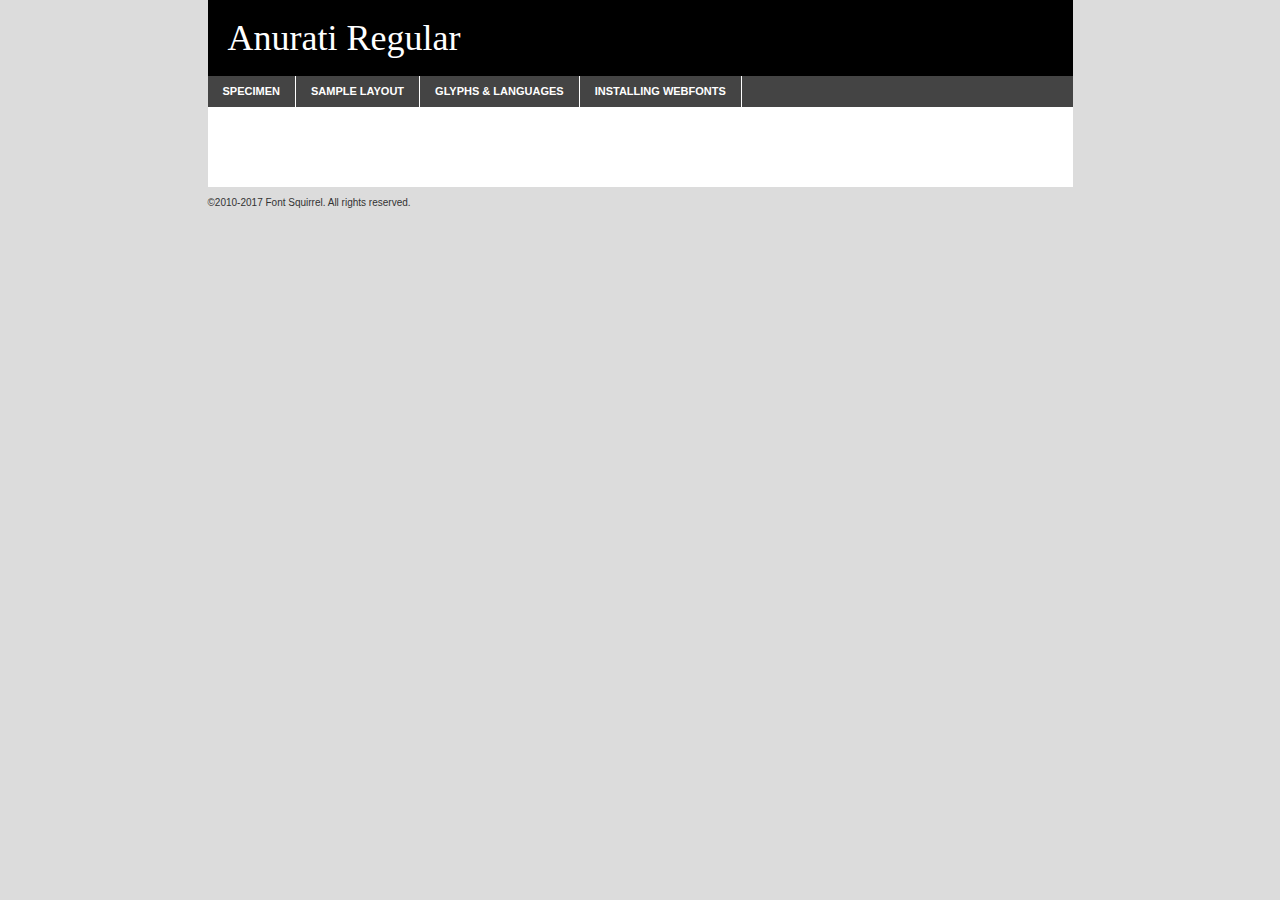
<file: mysite/vehicleemissions/static/Fonts/Anurati/anurati-regular-demo.html>
<!DOCTYPE html PUBLIC "-//W3C//DTD XHTML 1.0 Transitional//EN"
        "http://www.w3.org/TR/xhtml1/DTD/xhtml1-transitional.dtd">

<html xmlns="http://www.w3.org/1999/xhtml" xml:lang="en" lang="en">
<head>
    <meta http-equiv="Content-Type" content="text/html; charset=utf-8"/>
    <script src="http://ajax.googleapis.com/ajax/libs/jquery/1.7.2/jquery.min.js" type="text/javascript" charset="utf-8"></script>
    <script type="text/javascript">
		(function($) {
			$.fn.easyTabs = function(option) {
				var param = jQuery.extend({ fadeSpeed: 'fast', defaultContent: 1, activeClass: 'active' }, option);
				$(this).each(function() {
					var thisId = '#' + this.id;
					if ( param.defaultContent == '' )
					{
						param.defaultContent = 1;
					}
					if ( typeof param.defaultContent == 'number' )
					{
						var defaultTab = $(thisId + ' .tabs li:eq(' + (param.defaultContent - 1) + ') a').attr('href').substr(1);
					}
					else
					{
						var defaultTab = param.defaultContent;
					}
					$(thisId + ' .tabs li a').each(function() {
						var tabToHide = $(this).attr('href').substr(1);
						$('#' + tabToHide).addClass('easytabs-tab-content');
					});
					hideAll();
					changeContent(defaultTab);

					function hideAll() {$(thisId + ' .easytabs-tab-content').hide();}

					function changeContent(tabId)
					{
						hideAll();
						$(thisId + ' .tabs li').removeClass(param.activeClass);
						$(thisId + ' .tabs li a[href=#' + tabId + ']').closest('li').addClass(param.activeClass);
						if ( param.fadeSpeed != 'none' )
						{
							$(thisId + ' #' + tabId).fadeIn(param.fadeSpeed);
						}
						else
						{
							$(thisId + ' #' + tabId).show();
						}
					}

					$(thisId + ' .tabs li').click(function() {
						var tabId = $(this).find('a').attr('href').substr(1);
						changeContent(tabId);
						return false;
					});
				});
			}
		})(jQuery);
    </script>
    <link rel="stylesheet" href="specimen_files/specimen_stylesheet.css" type="text/css" charset="utf-8"/>
    <link rel="stylesheet" href="stylesheet.css" type="text/css" charset="utf-8"/>

    <style type="text/css">
        		body {
			font-family: 'anuratiregular';
        		}

            </style>

    <title>Anurati Regular Specimen</title>


    <script type="text/javascript" charset="utf-8">
		$(document).ready(function() {
			$('#container').easyTabs({ defaultContent: 1 });
		});
    </script>
</head>

<body>
<div id="container">
    <div id="header">
		Anurati Regular    </div>
    <ul class="tabs">
        <li><a href="#specimen">Specimen</a></li>
        <li><a href="#layout">Sample Layout</a></li>
		        <li><a href="#glyphs">Glyphs &amp; Languages</a></li>
        <li><a href="#installing">Installing Webfonts</a></li>

    </ul>

    <div id="main_content">


        <div id="specimen">

            <div class="section">
                <div class="grid12 firstcol">
                    <div class="huge">AaBb</div>
                </div>
            </div>

            <div class="section">
                <div class="glyph_range">A&#x200B;B&#x200b;C&#x200b;D&#x200b;E&#x200b;F&#x200b;G&#x200b;H&#x200b;I&#x200b;J&#x200b;K&#x200b;L&#x200b;M&#x200b;N&#x200b;O&#x200b;P&#x200b;Q&#x200b;R&#x200b;S&#x200b;T&#x200b;U&#x200b;V&#x200b;W&#x200b;X&#x200b;Y&#x200b;Z&#x200b;a&#x200b;b&#x200b;c&#x200b;d&#x200b;e&#x200b;f&#x200b;g&#x200b;h&#x200b;i&#x200b;j&#x200b;k&#x200b;l&#x200b;m&#x200b;n&#x200b;o&#x200b;p&#x200b;q&#x200b;r&#x200b;s&#x200b;t&#x200b;u&#x200b;v&#x200b;w&#x200b;x&#x200b;y&#x200b;z&#x200b;1&#x200b;2&#x200b;3&#x200b;4&#x200b;5&#x200b;6&#x200b;7&#x200b;8&#x200b;9&#x200b;0&#x200b;&amp;&#x200b;.&#x200b;,&#x200b;?&#x200b;!&#x200b;&#64;&#x200b;(&#x200b;)&#x200b;#&#x200b;$&#x200b;%&#x200b;*&#x200b;+&#x200b;-&#x200b;=&#x200b;:&#x200b;;</div>
            </div>
            <div class="section">
                <div class="grid12 firstcol">
                    <table class="sample_table">
                        <tr>
                            <td>10</td>
                            <td class="size10">abcdefghijklmnopqrstuvwxyzABCDEFGHIJKLMNOPQRSTUVWXYZ0123456789abcdefghijklmnopqrstuvwxyzABCDEFGHIJKLMNOPQRSTUVWXYZ0123456789abcdefghijklmnopqrstuvwxyzABCDEFGHIJKLMNOPQRSTUVWXYZ</td>
                        </tr>
                        <tr>
                            <td>11</td>
                            <td class="size11">abcdefghijklmnopqrstuvwxyzABCDEFGHIJKLMNOPQRSTUVWXYZ0123456789abcdefghijklmnopqrstuvwxyzABCDEFGHIJKLMNOPQRSTUVWXYZ0123456789abcdefghijklmnopqrstuvwxyzABCDEFGHIJKLMNOPQRSTUVWXYZ</td>
                        </tr>
                        <tr>
                            <td>12</td>
                            <td class="size12">abcdefghijklmnopqrstuvwxyzABCDEFGHIJKLMNOPQRSTUVWXYZ0123456789abcdefghijklmnopqrstuvwxyzABCDEFGHIJKLMNOPQRSTUVWXYZ0123456789abcdefghijklmnopqrstuvwxyzABCDEFGHIJKLMNOPQRSTUVWXYZ</td>
                        </tr>
                        <tr>
                            <td>13</td>
                            <td class="size13">abcdefghijklmnopqrstuvwxyzABCDEFGHIJKLMNOPQRSTUVWXYZ0123456789abcdefghijklmnopqrstuvwxyzABCDEFGHIJKLMNOPQRSTUVWXYZ0123456789abcdefghijklmnopqrstuvwxyzABCDEFGHIJKLMNOPQRSTUVWXYZ</td>
                        </tr>
                        <tr>
                            <td>14</td>
                            <td class="size14">abcdefghijklmnopqrstuvwxyzABCDEFGHIJKLMNOPQRSTUVWXYZ0123456789abcdefghijklmnopqrstuvwxyzABCDEFGHIJKLMNOPQRSTUVWXYZ0123456789abcdefghijklmnopqrstuvwxyzABCDEFGHIJKLMNOPQRSTUVWXYZ</td>
                        </tr>
                        <tr>
                            <td>16</td>
                            <td class="size16">abcdefghijklmnopqrstuvwxyzABCDEFGHIJKLMNOPQRSTUVWXYZ0123456789abcdefghijklmnopqrstuvwxyzABCDEFGHIJKLMNOPQRSTUVWXYZ</td>
                        </tr>
                        <tr>
                            <td>18</td>
                            <td class="size18">abcdefghijklmnopqrstuvwxyzABCDEFGHIJKLMNOPQRSTUVWXYZ0123456789abcdefghijklmnopqrstuvwxyzABCDEFGHIJKLMNOPQRSTUVWXYZ</td>
                        </tr>
                        <tr>
                            <td>20</td>
                            <td class="size20">abcdefghijklmnopqrstuvwxyzABCDEFGHIJKLMNOPQRSTUVWXYZ0123456789abcdefghijklmnopqrstuvwxyzABCDEFGHIJKLMNOPQRSTUVWXYZ</td>
                        </tr>
                        <tr>
                            <td>24</td>
                            <td class="size24">abcdefghijklmnopqrstuvwxyzABCDEFGHIJKLMNOPQRSTUVWXYZ0123456789abcdefghijklmnopqrstuvwxyzABCDEFGHIJKLMNOPQRSTUVWXYZ</td>
                        </tr>
                        <tr>
                            <td>30</td>
                            <td class="size30">abcdefghijklmnopqrstuvwxyzABCDEFGHIJKLMNOPQRSTUVWXYZ0123456789abcdefghijklmnopqrstuvwxyzABCDEFGHIJKLMNOPQRSTUVWXYZ</td>
                        </tr>
                        <tr>
                            <td>36</td>
                            <td class="size36">abcdefghijklmnopqrstuvwxyzABCDEFGHIJKLMNOPQRSTUVWXYZ0123456789abcdefghijklmnopqrstuvwxyzABCDEFGHIJKLMNOPQRSTUVWXYZ</td>
                        </tr>
                        <tr>
                            <td>48</td>
                            <td class="size48">abcdefghijklmnopqrstuvwxyzABCDEFGHIJKLMNOPQRSTUVWXYZ0123456789abcdefghijklmnopqrstuvwxyzABCDEFGHIJKLMNOPQRSTUVWXYZ</td>
                        </tr>
                        <tr>
                            <td>60</td>
                            <td class="size60">abcdefghijklmnopqrstuvwxyzABCDEFGHIJKLMNOPQRSTUVWXYZ0123456789abcdefghijklmnopqrstuvwxyzABCDEFGHIJKLMNOPQRSTUVWXYZ</td>
                        </tr>
                        <tr>
                            <td>72</td>
                            <td class="size72">abcdefghijklmnopqrstuvwxyzABCDEFGHIJKLMNOPQRSTUVWXYZ0123456789abcdefghijklmnopqrstuvwxyzABCDEFGHIJKLMNOPQRSTUVWXYZ</td>
                        </tr>
                        <tr>
                            <td>90</td>
                            <td class="size90">abcdefghijklmnopqrstuvwxyzABCDEFGHIJKLMNOPQRSTUVWXYZ0123456789abcdefghijklmnopqrstuvwxyzABCDEFGHIJKLMNOPQRSTUVWXYZ</td>
                        </tr>
                    </table>

                </div>

            </div>


            <div class="section" id="bodycomparison">


                <div id="xheight">
                    <div class="fontbody">&#x25FC;&#x25FC;&#x25FC;&#x25FC;&#x25FC;&#x25FC;&#x25FC;&#x25FC;&#x25FC;&#x25FC;&#x25FC;&#x25FC;&#x25FC;&#x25FC;&#x25FC;&#x25FC;&#x25FC;&#x25FC;&#x25FC;&#x25FC;&#x25FC;&#x25FC;&#x25FC;&#x25FC;&#x25FC;&#x25FC;&#x25FC;&#x25FC;&#x25FC;&#x25FC;&#x25FC;&#x25FC;&#x25FC;&#x25FC;&#x25FC;&#x25FC;&#x25FC;&#x25FC;&#x25FC;&#x25FC;&#x25FC;&#x25FC;&#x25FC;&#x25FC;&#x25FC;&#x25FC;&#x25FC;&#x25FC;&#x25FC;&#x25FC;&#x25FC;&#x25FC;&#x25FC;&#x25FC;&#x25FC;&#x25FC;&#x25FC;&#x25FC;&#x25FC;&#x25FC;&#x25FC;&#x25FC;&#x25FC;&#x25FC;&#x25FC;&#x25FC;&#x25FC;&#x25FC;&#x25FC;&#x25FC;&#x25FC;&#x25FC;&#x25FC;&#x25FC;&#x25FC;&#x25FC;&#x25FC;&#x25FC;&#x25FC;&#x25FC;&#x25FC;&#x25FC;&#x25FC;&#x25FC;&#x25FC;&#x25FC;&#x25FC;&#x25FC;&#x25FC;&#x25FC;&#x25FC;&#x25FC;&#x25FC;&#x25FC;&#x25FC;&#x25FC;&#x25FC;&#x25FC;&#x25FC;body</div>
                    <div class="arialbody">body</div>
                    <div class="verdanabody">body</div>
                    <div class="georgiabody">body</div>
                </div>
                <div class="fontbody" style="z-index:1">
                    body<span>Anurati Regular</span>
                </div>
                <div class="arialbody" style="z-index:1">
                    body<span>Arial</span>
                </div>
                <div class="verdanabody" style="z-index:1">
                    body<span>Verdana</span>
                </div>
                <div class="georgiabody" style="z-index:1">
                    body<span>Georgia</span>
                </div>


            </div>


            <div class="section psample psample_row1" id="">

                <div class="grid2 firstcol">
                    <p class="size10"><span>10.</span>Aenean lacinia bibendum nulla sed consectetur. Fusce dapibus, tellus ac cursus commodo, tortor mauris condimentum nibh, ut fermentum massa justo sit amet risus. Nullam id dolor id nibh ultricies vehicula ut id elit. Cum sociis natoque penatibus et magnis dis parturient montes, nascetur ridiculus mus. Nulla vitae elit libero, a pharetra augue.</p>

                </div>
                <div class="grid3">
                    <p class="size11"><span>11.</span>Aenean lacinia bibendum nulla sed consectetur. Fusce dapibus, tellus ac cursus commodo, tortor mauris condimentum nibh, ut fermentum massa justo sit amet risus. Nullam id dolor id nibh ultricies vehicula ut id elit. Cum sociis natoque penatibus et magnis dis parturient montes, nascetur ridiculus mus. Nulla vitae elit libero, a pharetra augue.</p>

                </div>
                <div class="grid3">
                    <p class="size12"><span>12.</span>Aenean lacinia bibendum nulla sed consectetur. Fusce dapibus, tellus ac cursus commodo, tortor mauris condimentum nibh, ut fermentum massa justo sit amet risus. Nullam id dolor id nibh ultricies vehicula ut id elit. Cum sociis natoque penatibus et magnis dis parturient montes, nascetur ridiculus mus. Nulla vitae elit libero, a pharetra augue.</p>

                </div>
                <div class="grid4">
                    <p class="size13"><span>13.</span>Aenean lacinia bibendum nulla sed consectetur. Fusce dapibus, tellus ac cursus commodo, tortor mauris condimentum nibh, ut fermentum massa justo sit amet risus. Nullam id dolor id nibh ultricies vehicula ut id elit. Cum sociis natoque penatibus et magnis dis parturient montes, nascetur ridiculus mus. Nulla vitae elit libero, a pharetra augue.</p>

                </div>
                <div class="white_blend"></div>

            </div>
            <div class="section psample psample_row2" id="">
                <div class="grid3 firstcol">
                    <p class="size14"><span>14.</span>Aenean lacinia bibendum nulla sed consectetur. Fusce dapibus, tellus ac cursus commodo, tortor mauris condimentum nibh, ut fermentum massa justo sit amet risus. Nullam id dolor id nibh ultricies vehicula ut id elit. Cum sociis natoque penatibus et magnis dis parturient montes, nascetur ridiculus mus. Nulla vitae elit libero, a pharetra augue.</p>

                </div>
                <div class="grid4">
                    <p class="size16"><span>16.</span>Aenean lacinia bibendum nulla sed consectetur. Fusce dapibus, tellus ac cursus commodo, tortor mauris condimentum nibh, ut fermentum massa justo sit amet risus. Nullam id dolor id nibh ultricies vehicula ut id elit. Cum sociis natoque penatibus et magnis dis parturient montes, nascetur ridiculus mus. Nulla vitae elit libero, a pharetra augue.</p>

                </div>
                <div class="grid5">
                    <p class="size18"><span>18.</span>Aenean lacinia bibendum nulla sed consectetur. Fusce dapibus, tellus ac cursus commodo, tortor mauris condimentum nibh, ut fermentum massa justo sit amet risus. Nullam id dolor id nibh ultricies vehicula ut id elit. Cum sociis natoque penatibus et magnis dis parturient montes, nascetur ridiculus mus. Nulla vitae elit libero, a pharetra augue.</p>

                </div>

                <div class="white_blend"></div>

            </div>

            <div class="section psample psample_row3" id="">
                <div class="grid5 firstcol">
                    <p class="size20"><span>20.</span>Aenean lacinia bibendum nulla sed consectetur. Fusce dapibus, tellus ac cursus commodo, tortor mauris condimentum nibh, ut fermentum massa justo sit amet risus. Nullam id dolor id nibh ultricies vehicula ut id elit. Cum sociis natoque penatibus et magnis dis parturient montes, nascetur ridiculus mus. Nulla vitae elit libero, a pharetra augue.</p>
                </div>
                <div class="grid7">
                    <p class="size24"><span>24.</span>Aenean lacinia bibendum nulla sed consectetur. Fusce dapibus, tellus ac cursus commodo, tortor mauris condimentum nibh, ut fermentum massa justo sit amet risus. Nullam id dolor id nibh ultricies vehicula ut id elit. Cum sociis natoque penatibus et magnis dis parturient montes, nascetur ridiculus mus. Nulla vitae elit libero, a pharetra augue.</p>
                </div>

                <div class="white_blend"></div>

            </div>

            <div class="section psample psample_row4" id="">
                <div class="grid12 firstcol">
                    <p class="size30"><span>30.</span>Aenean lacinia bibendum nulla sed consectetur. Fusce dapibus, tellus ac cursus commodo, tortor mauris condimentum nibh, ut fermentum massa justo sit amet risus. Nullam id dolor id nibh ultricies vehicula ut id elit. Cum sociis natoque penatibus et magnis dis parturient montes, nascetur ridiculus mus. Nulla vitae elit libero, a pharetra augue.</p>
                </div>
                <div class="white_blend"></div>

            </div>


            <div class="section psample psample_row1 fullreverse">
                <div class="grid2 firstcol">
                    <p class="size10"><span>10.</span>Aenean lacinia bibendum nulla sed consectetur. Fusce dapibus, tellus ac cursus commodo, tortor mauris condimentum nibh, ut fermentum massa justo sit amet risus. Nullam id dolor id nibh ultricies vehicula ut id elit. Cum sociis natoque penatibus et magnis dis parturient montes, nascetur ridiculus mus. Nulla vitae elit libero, a pharetra augue.</p>

                </div>
                <div class="grid3">
                    <p class="size11"><span>11.</span>Aenean lacinia bibendum nulla sed consectetur. Fusce dapibus, tellus ac cursus commodo, tortor mauris condimentum nibh, ut fermentum massa justo sit amet risus. Nullam id dolor id nibh ultricies vehicula ut id elit. Cum sociis natoque penatibus et magnis dis parturient montes, nascetur ridiculus mus. Nulla vitae elit libero, a pharetra augue.</p>

                </div>
                <div class="grid3">
                    <p class="size12"><span>12.</span>Aenean lacinia bibendum nulla sed consectetur. Fusce dapibus, tellus ac cursus commodo, tortor mauris condimentum nibh, ut fermentum massa justo sit amet risus. Nullam id dolor id nibh ultricies vehicula ut id elit. Cum sociis natoque penatibus et magnis dis parturient montes, nascetur ridiculus mus. Nulla vitae elit libero, a pharetra augue.</p>

                </div>
                <div class="grid4">
                    <p class="size13"><span>13.</span>Aenean lacinia bibendum nulla sed consectetur. Fusce dapibus, tellus ac cursus commodo, tortor mauris condimentum nibh, ut fermentum massa justo sit amet risus. Nullam id dolor id nibh ultricies vehicula ut id elit. Cum sociis natoque penatibus et magnis dis parturient montes, nascetur ridiculus mus. Nulla vitae elit libero, a pharetra augue.</p>

                </div>
                <div class="black_blend"></div>

            </div>

            <div class="section psample psample_row2 fullreverse">
                <div class="grid3 firstcol">
                    <p class="size14"><span>14.</span>Aenean lacinia bibendum nulla sed consectetur. Fusce dapibus, tellus ac cursus commodo, tortor mauris condimentum nibh, ut fermentum massa justo sit amet risus. Nullam id dolor id nibh ultricies vehicula ut id elit. Cum sociis natoque penatibus et magnis dis parturient montes, nascetur ridiculus mus. Nulla vitae elit libero, a pharetra augue.</p>

                </div>
                <div class="grid4">
                    <p class="size16"><span>16.</span>Aenean lacinia bibendum nulla sed consectetur. Fusce dapibus, tellus ac cursus commodo, tortor mauris condimentum nibh, ut fermentum massa justo sit amet risus. Nullam id dolor id nibh ultricies vehicula ut id elit. Cum sociis natoque penatibus et magnis dis parturient montes, nascetur ridiculus mus. Nulla vitae elit libero, a pharetra augue.</p>

                </div>
                <div class="grid5">
                    <p class="size18"><span>18.</span>Aenean lacinia bibendum nulla sed consectetur. Fusce dapibus, tellus ac cursus commodo, tortor mauris condimentum nibh, ut fermentum massa justo sit amet risus. Nullam id dolor id nibh ultricies vehicula ut id elit. Cum sociis natoque penatibus et magnis dis parturient montes, nascetur ridiculus mus. Nulla vitae elit libero, a pharetra augue.</p>

                </div>
                <div class="black_blend"></div>

            </div>

            <div class="section psample fullreverse psample_row3" id="">
                <div class="grid5 firstcol">
                    <p class="size20"><span>20.</span>Aenean lacinia bibendum nulla sed consectetur. Fusce dapibus, tellus ac cursus commodo, tortor mauris condimentum nibh, ut fermentum massa justo sit amet risus. Nullam id dolor id nibh ultricies vehicula ut id elit. Cum sociis natoque penatibus et magnis dis parturient montes, nascetur ridiculus mus. Nulla vitae elit libero, a pharetra augue.</p>
                </div>
                <div class="grid7">
                    <p class="size24"><span>24.</span>Aenean lacinia bibendum nulla sed consectetur. Fusce dapibus, tellus ac cursus commodo, tortor mauris condimentum nibh, ut fermentum massa justo sit amet risus. Nullam id dolor id nibh ultricies vehicula ut id elit. Cum sociis natoque penatibus et magnis dis parturient montes, nascetur ridiculus mus. Nulla vitae elit libero, a pharetra augue.</p>
                </div>

                <div class="black_blend"></div>

            </div>

            <div class="section psample fullreverse psample_row4" id="" style="border-bottom: 20px #000 solid;">
                <div class="grid12 firstcol">
                    <p class="size30"><span>30.</span>Aenean lacinia bibendum nulla sed consectetur. Fusce dapibus, tellus ac cursus commodo, tortor mauris condimentum nibh, ut fermentum massa justo sit amet risus. Nullam id dolor id nibh ultricies vehicula ut id elit. Cum sociis natoque penatibus et magnis dis parturient montes, nascetur ridiculus mus. Nulla vitae elit libero, a pharetra augue.</p>
                </div>
                <div class="black_blend"></div>

            </div>


        </div>

        <div id="layout">

            <div class="section">

                <div class="grid12 firstcol">
                    <h1>Lorem Ipsum Dolor</h1>
                    <h2>Etiam porta sem malesuada magna mollis euismod</h2>

                    <p class="byline">By <a href="#link">Aenean Lacinia</a></p>
                </div>
            </div>
            <div class="section">
                <div class="grid8 firstcol">
                    <p class="large">Donec sed odio dui. Morbi leo risus, porta ac consectetur ac, vestibulum at eros. Fusce dapibus, tellus ac cursus commodo, tortor mauris condimentum nibh, ut fermentum massa justo sit amet risus. </p>


                    <h3>Pellentesque ornare sem</h3>

                    <p>Maecenas sed diam eget risus varius blandit sit amet non magna. Maecenas faucibus mollis interdum. Donec ullamcorper nulla non metus auctor fringilla. Nullam id dolor id nibh ultricies vehicula ut id elit. Nullam id dolor id nibh ultricies vehicula ut id elit. </p>

                    <p>Aenean eu leo quam. Pellentesque ornare sem lacinia quam venenatis vestibulum. Lorem ipsum dolor sit amet, consectetur adipiscing elit. Cum sociis natoque penatibus et magnis dis parturient montes, nascetur ridiculus mus. </p>

                    <p>Nulla vitae elit libero, a pharetra augue. Praesent commodo cursus magna, vel scelerisque nisl consectetur et. Aenean lacinia bibendum nulla sed consectetur. </p>

                    <p>Nullam quis risus eget urna mollis ornare vel eu leo. Nullam quis risus eget urna mollis ornare vel eu leo. Maecenas sed diam eget risus varius blandit sit amet non magna. Donec ullamcorper nulla non metus auctor fringilla. </p>

                    <h3>Cras mattis consectetur</h3>

                    <p>Aenean eu leo quam. Pellentesque ornare sem lacinia quam venenatis vestibulum. Aenean lacinia bibendum nulla sed consectetur. Integer posuere erat a ante venenatis dapibus posuere velit aliquet. Cras mattis consectetur purus sit amet fermentum. </p>

                    <p>Nullam id dolor id nibh ultricies vehicula ut id elit. Nullam quis risus eget urna mollis ornare vel eu leo. Cras mattis consectetur purus sit amet fermentum.</p>
                </div>

                <div class="grid4 sidebar">

                    <div class="box reverse">
                        <p class="last">Nullam quis risus eget urna mollis ornare vel eu leo. Donec ullamcorper nulla non metus auctor fringilla. Cras mattis consectetur purus sit amet fermentum. Sed posuere consectetur est at lobortis. Lorem ipsum dolor sit amet, consectetur adipiscing elit. </p>
                    </div>

                    <p class="caption">Maecenas sed diam eget risus varius.</p>

                    <p>Vestibulum id ligula porta felis euismod semper. Integer posuere erat a ante venenatis dapibus posuere velit aliquet. Vestibulum id ligula porta felis euismod semper. Sed posuere consectetur est at lobortis. Maecenas sed diam eget risus varius blandit sit amet non magna. Fusce dapibus, tellus ac cursus commodo, tortor mauris condimentum nibh, ut fermentum massa justo sit amet risus. </p>


                    <p>Duis mollis, est non commodo luctus, nisi erat porttitor ligula, eget lacinia odio sem nec elit. Aenean lacinia bibendum nulla sed consectetur. Vivamus sagittis lacus vel augue laoreet rutrum faucibus dolor auctor. Aenean lacinia bibendum nulla sed consectetur. Nullam quis risus eget urna mollis ornare vel eu leo. </p>

                    <p>Praesent commodo cursus magna, vel scelerisque nisl consectetur et. Donec ullamcorper nulla non metus auctor fringilla. Maecenas faucibus mollis interdum. Fusce dapibus, tellus ac cursus commodo, tortor mauris condimentum nibh, ut fermentum massa justo sit amet risus. </p>

                </div>
            </div>

        </div>


		

        <div id="glyphs">
            <div class="section">
                <div class="grid12 firstcol">

                    <h1>Language Support</h1>
                    <p>The subset of Anurati Regular in this kit supports the following languages:<br/>

						                    </p>
                    <h1>Glyph Chart</h1>
                    <p>The subset of Anurati Regular in this kit includes all the glyphs listed below. Unicode entities are included above each glyph to help you insert individual characters into your layout.</p>
                    <div id="glyph_chart">

																				                                <div><p>&amp;#32;</p>&#32;</div>
																				                                <div><p>&amp;#33;</p>&#33;</div>
																				                                <div><p>&amp;#38;</p>&#38;</div>
																				                                <div><p>&amp;#43;</p>&#43;</div>
																				                                <div><p>&amp;#47;</p>&#47;</div>
																				                                <div><p>&amp;#65;</p>&#65;</div>
																				                                <div><p>&amp;#66;</p>&#66;</div>
																				                                <div><p>&amp;#67;</p>&#67;</div>
																				                                <div><p>&amp;#68;</p>&#68;</div>
																				                                <div><p>&amp;#69;</p>&#69;</div>
																				                                <div><p>&amp;#70;</p>&#70;</div>
																				                                <div><p>&amp;#71;</p>&#71;</div>
																				                                <div><p>&amp;#72;</p>&#72;</div>
																				                                <div><p>&amp;#73;</p>&#73;</div>
																				                                <div><p>&amp;#74;</p>&#74;</div>
																				                                <div><p>&amp;#75;</p>&#75;</div>
																				                                <div><p>&amp;#76;</p>&#76;</div>
																				                                <div><p>&amp;#77;</p>&#77;</div>
																				                                <div><p>&amp;#78;</p>&#78;</div>
																				                                <div><p>&amp;#79;</p>&#79;</div>
																				                                <div><p>&amp;#80;</p>&#80;</div>
																				                                <div><p>&amp;#81;</p>&#81;</div>
																				                                <div><p>&amp;#82;</p>&#82;</div>
																				                                <div><p>&amp;#83;</p>&#83;</div>
																				                                <div><p>&amp;#84;</p>&#84;</div>
																				                                <div><p>&amp;#85;</p>&#85;</div>
																				                                <div><p>&amp;#86;</p>&#86;</div>
																				                                <div><p>&amp;#87;</p>&#87;</div>
																				                                <div><p>&amp;#88;</p>&#88;</div>
																				                                <div><p>&amp;#89;</p>&#89;</div>
																				                                <div><p>&amp;#90;</p>&#90;</div>
																				                                <div><p>&amp;#91;</p>&#91;</div>
																				                                <div><p>&amp;#92;</p>&#92;</div>
																				                                <div><p>&amp;#93;</p>&#93;</div>
																				                                <div><p>&amp;#126;</p>&#126;</div>
																				                                <div><p>&amp;#160;</p>&#160;</div>
																				                                <div><p>&amp;#8192;</p>&#8192;</div>
																				                                <div><p>&amp;#8193;</p>&#8193;</div>
																				                                <div><p>&amp;#8194;</p>&#8194;</div>
																				                                <div><p>&amp;#8195;</p>&#8195;</div>
																				                                <div><p>&amp;#8196;</p>&#8196;</div>
																				                                <div><p>&amp;#8197;</p>&#8197;</div>
																				                                <div><p>&amp;#8198;</p>&#8198;</div>
																				                                <div><p>&amp;#8199;</p>&#8199;</div>
																				                                <div><p>&amp;#8200;</p>&#8200;</div>
																				                                <div><p>&amp;#8201;</p>&#8201;</div>
																				                                <div><p>&amp;#8202;</p>&#8202;</div>
																				                                <div><p>&amp;#8239;</p>&#8239;</div>
																				                                <div><p>&amp;#8287;</p>&#8287;</div>
																				                                <div><p>&amp;#9724;</p>&#9724;</div>
																																																										                    </div>
                </div>


            </div>
        </div>


        <div id="specs">

        </div>

        <div id="installing">
            <div class="section">
                <div class="grid7 firstcol">
                    <h1>Installing Webfonts</h1>

                    <p>Webfonts are supported by all major browser platforms but not all in the same way. There are currently four different font formats that must be included in order to target all browsers. This includes TTF, WOFF, EOT and SVG.</p>

                    <h2>1. Upload your webfonts</h2>
                    <p>You must upload your webfont kit to your website. They should be in or near the same directory as your CSS files.</p>

                    <h2>2. Include the webfont stylesheet</h2>
                    <p>A special CSS @font-face declaration helps the various browsers select the appropriate font it needs without causing you a bunch of headaches. Learn more about this syntax by reading the <a href="https://www.fontspring.com/blog/further-hardening-of-the-bulletproof-syntax">Fontspring blog post</a> about it. The code for it is as follows:</p>


                    <code>
                        @font-face{
                        font-family: 'MyWebFont';
                        src: url('WebFont.eot');
                        src: url('WebFont.eot?#iefix') format('embedded-opentype'),
                        url('WebFont.woff') format('woff'),
                        url('WebFont.ttf') format('truetype'),
                        url('WebFont.svg#webfont') format('svg');
                        }
                    </code>

                    <p>We've already gone ahead and generated the code for you. All you have to do is link to the stylesheet in your HTML, like this:</p>
                    <code>&lt;link rel=&quot;stylesheet&quot; href=&quot;stylesheet.css&quot; type=&quot;text/css&quot; charset=&quot;utf-8&quot; /&gt;</code>

                    <h2>3. Modify your own stylesheet</h2>
                    <p>To take advantage of your new fonts, you must tell your stylesheet to use them. Look at the original @font-face declaration above and find the property called "font-family." The name linked there will be what you use to reference the font. Prepend that webfont name to the font stack in the "font-family" property, inside the selector you want to change. For example:</p>
                    <code>p { font-family: 'WebFont', Arial, sans-serif; }</code>

                    <h2>4. Test</h2>
                    <p>Getting webfonts to work cross-browser <em>can</em> be tricky. Use the information in the sidebar to help you if you find that fonts aren't loading in a particular browser.</p>
                </div>

                <div class="grid5 sidebar">
                    <div class="box">
                        <h2>Troubleshooting<br/>Font-Face Problems</h2>
                        <p>Having trouble getting your webfonts to load in your new website? Here are some tips to sort out what might be the problem.</p>

                        <h3>Fonts not showing in any browser</h3>

                        <p>This sounds like you need to work on the plumbing. You either did not upload the fonts to the correct directory, or you did not link the fonts properly in the CSS. If you've confirmed that all this is correct and you still have a problem, take a look at your .htaccess file and see if requests are getting intercepted.</p>

                        <h3>Fonts not loading in iPhone or iPad</h3>

                        <p>The most common problem here is that you are serving the fonts from an IIS server. IIS refuses to serve files that have unknown MIME types. If that is the case, you must set the MIME type for SVG to "image/svg+xml" in the server settings. Follow these instructions from Microsoft if you need help.</p>

                        <h3>Fonts not loading in Firefox</h3>

                        <p>The primary reason for this failure? You are still using a version Firefox older than 3.5. So upgrade already! If that isn't it, then you are very likely serving fonts from a different domain. Firefox requires that all font assets be served from the same domain. Lastly it is possible that you need to add WOFF to your list of MIME types (if you are serving via IIS.)</p>

                        <h3>Fonts not loading in IE</h3>

                        <p>Are you looking at Internet Explorer on an actual Windows machine or are you cheating by using a service like Adobe BrowserLab? Many of these screenshot services do not render @font-face for IE. Best to test it on a real machine.</p>

                        <h3>Fonts not loading in IE9</h3>

                        <p>IE9, like Firefox, requires that fonts be served from the same domain as the website. Make sure that is the case.</p>
                    </div>
                </div>
            </div>

        </div>

    </div>
    <div id="footer">
        <p>&copy;2010-2017 Font Squirrel. All rights reserved.</p>
    </div>
</div>
</body>
</html>
</file>
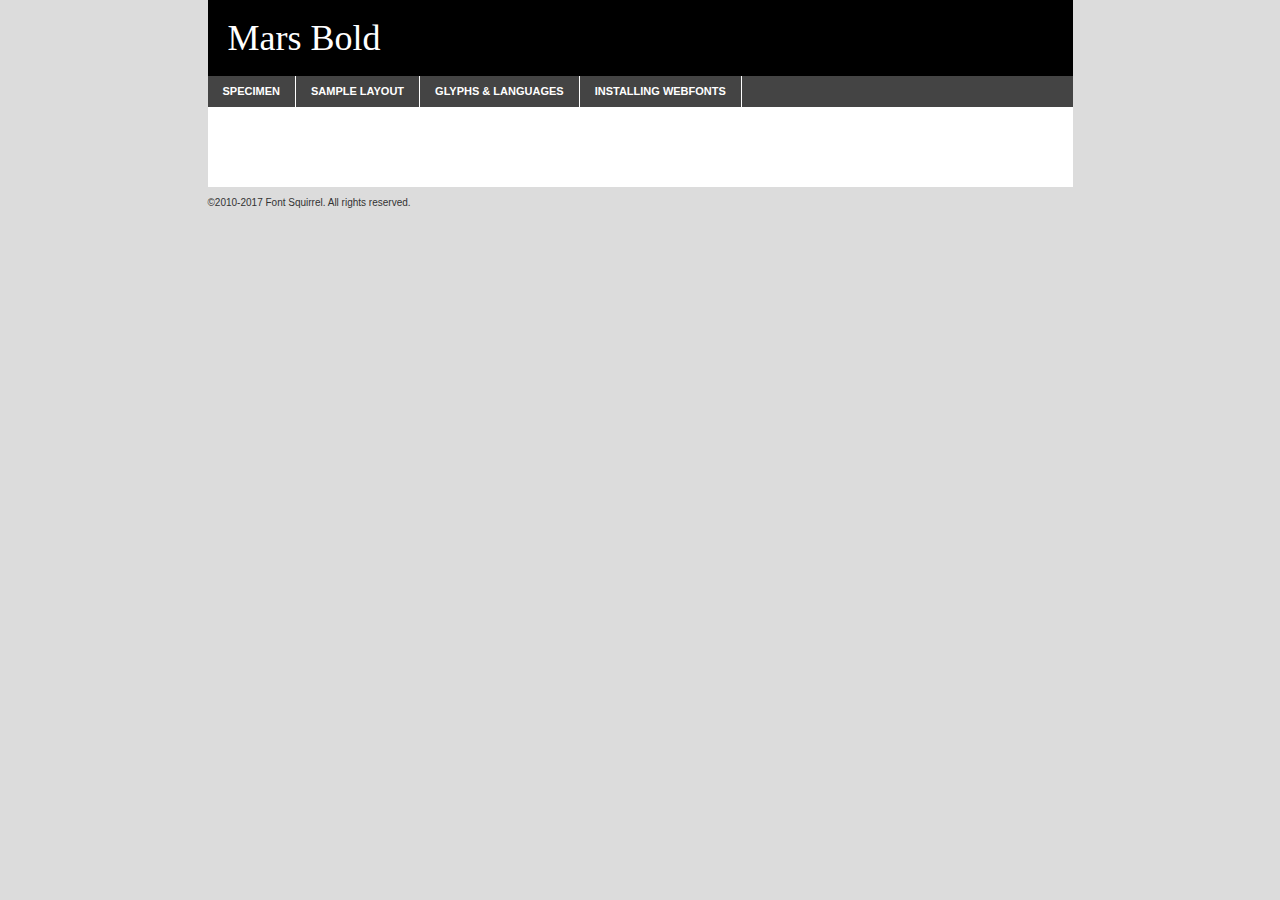
<file: mysite/vehicleemissions/static/Fonts/Mars-Bold/mars_bold-demo.html>
<!DOCTYPE html PUBLIC "-//W3C//DTD XHTML 1.0 Transitional//EN"
        "http://www.w3.org/TR/xhtml1/DTD/xhtml1-transitional.dtd">

<html xmlns="http://www.w3.org/1999/xhtml" xml:lang="en" lang="en">
<head>
    <meta http-equiv="Content-Type" content="text/html; charset=utf-8"/>
    <script src="http://ajax.googleapis.com/ajax/libs/jquery/1.7.2/jquery.min.js" type="text/javascript" charset="utf-8"></script>
    <script type="text/javascript">
		(function($) {
			$.fn.easyTabs = function(option) {
				var param = jQuery.extend({ fadeSpeed: 'fast', defaultContent: 1, activeClass: 'active' }, option);
				$(this).each(function() {
					var thisId = '#' + this.id;
					if ( param.defaultContent == '' )
					{
						param.defaultContent = 1;
					}
					if ( typeof param.defaultContent == 'number' )
					{
						var defaultTab = $(thisId + ' .tabs li:eq(' + (param.defaultContent - 1) + ') a').attr('href').substr(1);
					}
					else
					{
						var defaultTab = param.defaultContent;
					}
					$(thisId + ' .tabs li a').each(function() {
						var tabToHide = $(this).attr('href').substr(1);
						$('#' + tabToHide).addClass('easytabs-tab-content');
					});
					hideAll();
					changeContent(defaultTab);

					function hideAll() {$(thisId + ' .easytabs-tab-content').hide();}

					function changeContent(tabId)
					{
						hideAll();
						$(thisId + ' .tabs li').removeClass(param.activeClass);
						$(thisId + ' .tabs li a[href=#' + tabId + ']').closest('li').addClass(param.activeClass);
						if ( param.fadeSpeed != 'none' )
						{
							$(thisId + ' #' + tabId).fadeIn(param.fadeSpeed);
						}
						else
						{
							$(thisId + ' #' + tabId).show();
						}
					}

					$(thisId + ' .tabs li').click(function() {
						var tabId = $(this).find('a').attr('href').substr(1);
						changeContent(tabId);
						return false;
					});
				});
			}
		})(jQuery);
    </script>
    <link rel="stylesheet" href="specimen_files/specimen_stylesheet.css" type="text/css" charset="utf-8"/>
    <link rel="stylesheet" href="stylesheet.css" type="text/css" charset="utf-8"/>

    <style type="text/css">
        		body {
			font-family: 'marsbold';
        		}

            </style>

    <title>Mars Bold Specimen</title>


    <script type="text/javascript" charset="utf-8">
		$(document).ready(function() {
			$('#container').easyTabs({ defaultContent: 1 });
		});
    </script>
</head>

<body>
<div id="container">
    <div id="header">
		Mars Bold    </div>
    <ul class="tabs">
        <li><a href="#specimen">Specimen</a></li>
        <li><a href="#layout">Sample Layout</a></li>
		        <li><a href="#glyphs">Glyphs &amp; Languages</a></li>
        <li><a href="#installing">Installing Webfonts</a></li>

    </ul>

    <div id="main_content">


        <div id="specimen">

            <div class="section">
                <div class="grid12 firstcol">
                    <div class="huge">AaBb</div>
                </div>
            </div>

            <div class="section">
                <div class="glyph_range">A&#x200B;B&#x200b;C&#x200b;D&#x200b;E&#x200b;F&#x200b;G&#x200b;H&#x200b;I&#x200b;J&#x200b;K&#x200b;L&#x200b;M&#x200b;N&#x200b;O&#x200b;P&#x200b;Q&#x200b;R&#x200b;S&#x200b;T&#x200b;U&#x200b;V&#x200b;W&#x200b;X&#x200b;Y&#x200b;Z&#x200b;a&#x200b;b&#x200b;c&#x200b;d&#x200b;e&#x200b;f&#x200b;g&#x200b;h&#x200b;i&#x200b;j&#x200b;k&#x200b;l&#x200b;m&#x200b;n&#x200b;o&#x200b;p&#x200b;q&#x200b;r&#x200b;s&#x200b;t&#x200b;u&#x200b;v&#x200b;w&#x200b;x&#x200b;y&#x200b;z&#x200b;1&#x200b;2&#x200b;3&#x200b;4&#x200b;5&#x200b;6&#x200b;7&#x200b;8&#x200b;9&#x200b;0&#x200b;&amp;&#x200b;.&#x200b;,&#x200b;?&#x200b;!&#x200b;&#64;&#x200b;(&#x200b;)&#x200b;#&#x200b;$&#x200b;%&#x200b;*&#x200b;+&#x200b;-&#x200b;=&#x200b;:&#x200b;;</div>
            </div>
            <div class="section">
                <div class="grid12 firstcol">
                    <table class="sample_table">
                        <tr>
                            <td>10</td>
                            <td class="size10">abcdefghijklmnopqrstuvwxyzABCDEFGHIJKLMNOPQRSTUVWXYZ0123456789abcdefghijklmnopqrstuvwxyzABCDEFGHIJKLMNOPQRSTUVWXYZ0123456789abcdefghijklmnopqrstuvwxyzABCDEFGHIJKLMNOPQRSTUVWXYZ</td>
                        </tr>
                        <tr>
                            <td>11</td>
                            <td class="size11">abcdefghijklmnopqrstuvwxyzABCDEFGHIJKLMNOPQRSTUVWXYZ0123456789abcdefghijklmnopqrstuvwxyzABCDEFGHIJKLMNOPQRSTUVWXYZ0123456789abcdefghijklmnopqrstuvwxyzABCDEFGHIJKLMNOPQRSTUVWXYZ</td>
                        </tr>
                        <tr>
                            <td>12</td>
                            <td class="size12">abcdefghijklmnopqrstuvwxyzABCDEFGHIJKLMNOPQRSTUVWXYZ0123456789abcdefghijklmnopqrstuvwxyzABCDEFGHIJKLMNOPQRSTUVWXYZ0123456789abcdefghijklmnopqrstuvwxyzABCDEFGHIJKLMNOPQRSTUVWXYZ</td>
                        </tr>
                        <tr>
                            <td>13</td>
                            <td class="size13">abcdefghijklmnopqrstuvwxyzABCDEFGHIJKLMNOPQRSTUVWXYZ0123456789abcdefghijklmnopqrstuvwxyzABCDEFGHIJKLMNOPQRSTUVWXYZ0123456789abcdefghijklmnopqrstuvwxyzABCDEFGHIJKLMNOPQRSTUVWXYZ</td>
                        </tr>
                        <tr>
                            <td>14</td>
                            <td class="size14">abcdefghijklmnopqrstuvwxyzABCDEFGHIJKLMNOPQRSTUVWXYZ0123456789abcdefghijklmnopqrstuvwxyzABCDEFGHIJKLMNOPQRSTUVWXYZ0123456789abcdefghijklmnopqrstuvwxyzABCDEFGHIJKLMNOPQRSTUVWXYZ</td>
                        </tr>
                        <tr>
                            <td>16</td>
                            <td class="size16">abcdefghijklmnopqrstuvwxyzABCDEFGHIJKLMNOPQRSTUVWXYZ0123456789abcdefghijklmnopqrstuvwxyzABCDEFGHIJKLMNOPQRSTUVWXYZ</td>
                        </tr>
                        <tr>
                            <td>18</td>
                            <td class="size18">abcdefghijklmnopqrstuvwxyzABCDEFGHIJKLMNOPQRSTUVWXYZ0123456789abcdefghijklmnopqrstuvwxyzABCDEFGHIJKLMNOPQRSTUVWXYZ</td>
                        </tr>
                        <tr>
                            <td>20</td>
                            <td class="size20">abcdefghijklmnopqrstuvwxyzABCDEFGHIJKLMNOPQRSTUVWXYZ0123456789abcdefghijklmnopqrstuvwxyzABCDEFGHIJKLMNOPQRSTUVWXYZ</td>
                        </tr>
                        <tr>
                            <td>24</td>
                            <td class="size24">abcdefghijklmnopqrstuvwxyzABCDEFGHIJKLMNOPQRSTUVWXYZ0123456789abcdefghijklmnopqrstuvwxyzABCDEFGHIJKLMNOPQRSTUVWXYZ</td>
                        </tr>
                        <tr>
                            <td>30</td>
                            <td class="size30">abcdefghijklmnopqrstuvwxyzABCDEFGHIJKLMNOPQRSTUVWXYZ0123456789abcdefghijklmnopqrstuvwxyzABCDEFGHIJKLMNOPQRSTUVWXYZ</td>
                        </tr>
                        <tr>
                            <td>36</td>
                            <td class="size36">abcdefghijklmnopqrstuvwxyzABCDEFGHIJKLMNOPQRSTUVWXYZ0123456789abcdefghijklmnopqrstuvwxyzABCDEFGHIJKLMNOPQRSTUVWXYZ</td>
                        </tr>
                        <tr>
                            <td>48</td>
                            <td class="size48">abcdefghijklmnopqrstuvwxyzABCDEFGHIJKLMNOPQRSTUVWXYZ0123456789abcdefghijklmnopqrstuvwxyzABCDEFGHIJKLMNOPQRSTUVWXYZ</td>
                        </tr>
                        <tr>
                            <td>60</td>
                            <td class="size60">abcdefghijklmnopqrstuvwxyzABCDEFGHIJKLMNOPQRSTUVWXYZ0123456789abcdefghijklmnopqrstuvwxyzABCDEFGHIJKLMNOPQRSTUVWXYZ</td>
                        </tr>
                        <tr>
                            <td>72</td>
                            <td class="size72">abcdefghijklmnopqrstuvwxyzABCDEFGHIJKLMNOPQRSTUVWXYZ0123456789abcdefghijklmnopqrstuvwxyzABCDEFGHIJKLMNOPQRSTUVWXYZ</td>
                        </tr>
                        <tr>
                            <td>90</td>
                            <td class="size90">abcdefghijklmnopqrstuvwxyzABCDEFGHIJKLMNOPQRSTUVWXYZ0123456789abcdefghijklmnopqrstuvwxyzABCDEFGHIJKLMNOPQRSTUVWXYZ</td>
                        </tr>
                    </table>

                </div>

            </div>


            <div class="section" id="bodycomparison">


                <div id="xheight">
                    <div class="fontbody">&#x25FC;&#x25FC;&#x25FC;&#x25FC;&#x25FC;&#x25FC;&#x25FC;&#x25FC;&#x25FC;&#x25FC;&#x25FC;&#x25FC;&#x25FC;&#x25FC;&#x25FC;&#x25FC;&#x25FC;&#x25FC;&#x25FC;&#x25FC;&#x25FC;&#x25FC;&#x25FC;&#x25FC;&#x25FC;&#x25FC;&#x25FC;&#x25FC;&#x25FC;&#x25FC;&#x25FC;&#x25FC;&#x25FC;&#x25FC;&#x25FC;&#x25FC;&#x25FC;&#x25FC;&#x25FC;&#x25FC;&#x25FC;&#x25FC;&#x25FC;&#x25FC;&#x25FC;&#x25FC;&#x25FC;&#x25FC;&#x25FC;&#x25FC;&#x25FC;&#x25FC;&#x25FC;&#x25FC;&#x25FC;&#x25FC;&#x25FC;&#x25FC;&#x25FC;&#x25FC;&#x25FC;&#x25FC;&#x25FC;&#x25FC;&#x25FC;&#x25FC;&#x25FC;&#x25FC;&#x25FC;&#x25FC;&#x25FC;&#x25FC;&#x25FC;&#x25FC;&#x25FC;&#x25FC;&#x25FC;&#x25FC;&#x25FC;&#x25FC;&#x25FC;&#x25FC;&#x25FC;&#x25FC;&#x25FC;&#x25FC;&#x25FC;&#x25FC;&#x25FC;&#x25FC;&#x25FC;&#x25FC;&#x25FC;&#x25FC;&#x25FC;&#x25FC;&#x25FC;&#x25FC;&#x25FC;body</div>
                    <div class="arialbody">body</div>
                    <div class="verdanabody">body</div>
                    <div class="georgiabody">body</div>
                </div>
                <div class="fontbody" style="z-index:1">
                    body<span>Mars Bold</span>
                </div>
                <div class="arialbody" style="z-index:1">
                    body<span>Arial</span>
                </div>
                <div class="verdanabody" style="z-index:1">
                    body<span>Verdana</span>
                </div>
                <div class="georgiabody" style="z-index:1">
                    body<span>Georgia</span>
                </div>


            </div>


            <div class="section psample psample_row1" id="">

                <div class="grid2 firstcol">
                    <p class="size10"><span>10.</span>Aenean lacinia bibendum nulla sed consectetur. Fusce dapibus, tellus ac cursus commodo, tortor mauris condimentum nibh, ut fermentum massa justo sit amet risus. Nullam id dolor id nibh ultricies vehicula ut id elit. Cum sociis natoque penatibus et magnis dis parturient montes, nascetur ridiculus mus. Nulla vitae elit libero, a pharetra augue.</p>

                </div>
                <div class="grid3">
                    <p class="size11"><span>11.</span>Aenean lacinia bibendum nulla sed consectetur. Fusce dapibus, tellus ac cursus commodo, tortor mauris condimentum nibh, ut fermentum massa justo sit amet risus. Nullam id dolor id nibh ultricies vehicula ut id elit. Cum sociis natoque penatibus et magnis dis parturient montes, nascetur ridiculus mus. Nulla vitae elit libero, a pharetra augue.</p>

                </div>
                <div class="grid3">
                    <p class="size12"><span>12.</span>Aenean lacinia bibendum nulla sed consectetur. Fusce dapibus, tellus ac cursus commodo, tortor mauris condimentum nibh, ut fermentum massa justo sit amet risus. Nullam id dolor id nibh ultricies vehicula ut id elit. Cum sociis natoque penatibus et magnis dis parturient montes, nascetur ridiculus mus. Nulla vitae elit libero, a pharetra augue.</p>

                </div>
                <div class="grid4">
                    <p class="size13"><span>13.</span>Aenean lacinia bibendum nulla sed consectetur. Fusce dapibus, tellus ac cursus commodo, tortor mauris condimentum nibh, ut fermentum massa justo sit amet risus. Nullam id dolor id nibh ultricies vehicula ut id elit. Cum sociis natoque penatibus et magnis dis parturient montes, nascetur ridiculus mus. Nulla vitae elit libero, a pharetra augue.</p>

                </div>
                <div class="white_blend"></div>

            </div>
            <div class="section psample psample_row2" id="">
                <div class="grid3 firstcol">
                    <p class="size14"><span>14.</span>Aenean lacinia bibendum nulla sed consectetur. Fusce dapibus, tellus ac cursus commodo, tortor mauris condimentum nibh, ut fermentum massa justo sit amet risus. Nullam id dolor id nibh ultricies vehicula ut id elit. Cum sociis natoque penatibus et magnis dis parturient montes, nascetur ridiculus mus. Nulla vitae elit libero, a pharetra augue.</p>

                </div>
                <div class="grid4">
                    <p class="size16"><span>16.</span>Aenean lacinia bibendum nulla sed consectetur. Fusce dapibus, tellus ac cursus commodo, tortor mauris condimentum nibh, ut fermentum massa justo sit amet risus. Nullam id dolor id nibh ultricies vehicula ut id elit. Cum sociis natoque penatibus et magnis dis parturient montes, nascetur ridiculus mus. Nulla vitae elit libero, a pharetra augue.</p>

                </div>
                <div class="grid5">
                    <p class="size18"><span>18.</span>Aenean lacinia bibendum nulla sed consectetur. Fusce dapibus, tellus ac cursus commodo, tortor mauris condimentum nibh, ut fermentum massa justo sit amet risus. Nullam id dolor id nibh ultricies vehicula ut id elit. Cum sociis natoque penatibus et magnis dis parturient montes, nascetur ridiculus mus. Nulla vitae elit libero, a pharetra augue.</p>

                </div>

                <div class="white_blend"></div>

            </div>

            <div class="section psample psample_row3" id="">
                <div class="grid5 firstcol">
                    <p class="size20"><span>20.</span>Aenean lacinia bibendum nulla sed consectetur. Fusce dapibus, tellus ac cursus commodo, tortor mauris condimentum nibh, ut fermentum massa justo sit amet risus. Nullam id dolor id nibh ultricies vehicula ut id elit. Cum sociis natoque penatibus et magnis dis parturient montes, nascetur ridiculus mus. Nulla vitae elit libero, a pharetra augue.</p>
                </div>
                <div class="grid7">
                    <p class="size24"><span>24.</span>Aenean lacinia bibendum nulla sed consectetur. Fusce dapibus, tellus ac cursus commodo, tortor mauris condimentum nibh, ut fermentum massa justo sit amet risus. Nullam id dolor id nibh ultricies vehicula ut id elit. Cum sociis natoque penatibus et magnis dis parturient montes, nascetur ridiculus mus. Nulla vitae elit libero, a pharetra augue.</p>
                </div>

                <div class="white_blend"></div>

            </div>

            <div class="section psample psample_row4" id="">
                <div class="grid12 firstcol">
                    <p class="size30"><span>30.</span>Aenean lacinia bibendum nulla sed consectetur. Fusce dapibus, tellus ac cursus commodo, tortor mauris condimentum nibh, ut fermentum massa justo sit amet risus. Nullam id dolor id nibh ultricies vehicula ut id elit. Cum sociis natoque penatibus et magnis dis parturient montes, nascetur ridiculus mus. Nulla vitae elit libero, a pharetra augue.</p>
                </div>
                <div class="white_blend"></div>

            </div>


            <div class="section psample psample_row1 fullreverse">
                <div class="grid2 firstcol">
                    <p class="size10"><span>10.</span>Aenean lacinia bibendum nulla sed consectetur. Fusce dapibus, tellus ac cursus commodo, tortor mauris condimentum nibh, ut fermentum massa justo sit amet risus. Nullam id dolor id nibh ultricies vehicula ut id elit. Cum sociis natoque penatibus et magnis dis parturient montes, nascetur ridiculus mus. Nulla vitae elit libero, a pharetra augue.</p>

                </div>
                <div class="grid3">
                    <p class="size11"><span>11.</span>Aenean lacinia bibendum nulla sed consectetur. Fusce dapibus, tellus ac cursus commodo, tortor mauris condimentum nibh, ut fermentum massa justo sit amet risus. Nullam id dolor id nibh ultricies vehicula ut id elit. Cum sociis natoque penatibus et magnis dis parturient montes, nascetur ridiculus mus. Nulla vitae elit libero, a pharetra augue.</p>

                </div>
                <div class="grid3">
                    <p class="size12"><span>12.</span>Aenean lacinia bibendum nulla sed consectetur. Fusce dapibus, tellus ac cursus commodo, tortor mauris condimentum nibh, ut fermentum massa justo sit amet risus. Nullam id dolor id nibh ultricies vehicula ut id elit. Cum sociis natoque penatibus et magnis dis parturient montes, nascetur ridiculus mus. Nulla vitae elit libero, a pharetra augue.</p>

                </div>
                <div class="grid4">
                    <p class="size13"><span>13.</span>Aenean lacinia bibendum nulla sed consectetur. Fusce dapibus, tellus ac cursus commodo, tortor mauris condimentum nibh, ut fermentum massa justo sit amet risus. Nullam id dolor id nibh ultricies vehicula ut id elit. Cum sociis natoque penatibus et magnis dis parturient montes, nascetur ridiculus mus. Nulla vitae elit libero, a pharetra augue.</p>

                </div>
                <div class="black_blend"></div>

            </div>

            <div class="section psample psample_row2 fullreverse">
                <div class="grid3 firstcol">
                    <p class="size14"><span>14.</span>Aenean lacinia bibendum nulla sed consectetur. Fusce dapibus, tellus ac cursus commodo, tortor mauris condimentum nibh, ut fermentum massa justo sit amet risus. Nullam id dolor id nibh ultricies vehicula ut id elit. Cum sociis natoque penatibus et magnis dis parturient montes, nascetur ridiculus mus. Nulla vitae elit libero, a pharetra augue.</p>

                </div>
                <div class="grid4">
                    <p class="size16"><span>16.</span>Aenean lacinia bibendum nulla sed consectetur. Fusce dapibus, tellus ac cursus commodo, tortor mauris condimentum nibh, ut fermentum massa justo sit amet risus. Nullam id dolor id nibh ultricies vehicula ut id elit. Cum sociis natoque penatibus et magnis dis parturient montes, nascetur ridiculus mus. Nulla vitae elit libero, a pharetra augue.</p>

                </div>
                <div class="grid5">
                    <p class="size18"><span>18.</span>Aenean lacinia bibendum nulla sed consectetur. Fusce dapibus, tellus ac cursus commodo, tortor mauris condimentum nibh, ut fermentum massa justo sit amet risus. Nullam id dolor id nibh ultricies vehicula ut id elit. Cum sociis natoque penatibus et magnis dis parturient montes, nascetur ridiculus mus. Nulla vitae elit libero, a pharetra augue.</p>

                </div>
                <div class="black_blend"></div>

            </div>

            <div class="section psample fullreverse psample_row3" id="">
                <div class="grid5 firstcol">
                    <p class="size20"><span>20.</span>Aenean lacinia bibendum nulla sed consectetur. Fusce dapibus, tellus ac cursus commodo, tortor mauris condimentum nibh, ut fermentum massa justo sit amet risus. Nullam id dolor id nibh ultricies vehicula ut id elit. Cum sociis natoque penatibus et magnis dis parturient montes, nascetur ridiculus mus. Nulla vitae elit libero, a pharetra augue.</p>
                </div>
                <div class="grid7">
                    <p class="size24"><span>24.</span>Aenean lacinia bibendum nulla sed consectetur. Fusce dapibus, tellus ac cursus commodo, tortor mauris condimentum nibh, ut fermentum massa justo sit amet risus. Nullam id dolor id nibh ultricies vehicula ut id elit. Cum sociis natoque penatibus et magnis dis parturient montes, nascetur ridiculus mus. Nulla vitae elit libero, a pharetra augue.</p>
                </div>

                <div class="black_blend"></div>

            </div>

            <div class="section psample fullreverse psample_row4" id="" style="border-bottom: 20px #000 solid;">
                <div class="grid12 firstcol">
                    <p class="size30"><span>30.</span>Aenean lacinia bibendum nulla sed consectetur. Fusce dapibus, tellus ac cursus commodo, tortor mauris condimentum nibh, ut fermentum massa justo sit amet risus. Nullam id dolor id nibh ultricies vehicula ut id elit. Cum sociis natoque penatibus et magnis dis parturient montes, nascetur ridiculus mus. Nulla vitae elit libero, a pharetra augue.</p>
                </div>
                <div class="black_blend"></div>

            </div>


        </div>

        <div id="layout">

            <div class="section">

                <div class="grid12 firstcol">
                    <h1>Lorem Ipsum Dolor</h1>
                    <h2>Etiam porta sem malesuada magna mollis euismod</h2>

                    <p class="byline">By <a href="#link">Aenean Lacinia</a></p>
                </div>
            </div>
            <div class="section">
                <div class="grid8 firstcol">
                    <p class="large">Donec sed odio dui. Morbi leo risus, porta ac consectetur ac, vestibulum at eros. Fusce dapibus, tellus ac cursus commodo, tortor mauris condimentum nibh, ut fermentum massa justo sit amet risus. </p>


                    <h3>Pellentesque ornare sem</h3>

                    <p>Maecenas sed diam eget risus varius blandit sit amet non magna. Maecenas faucibus mollis interdum. Donec ullamcorper nulla non metus auctor fringilla. Nullam id dolor id nibh ultricies vehicula ut id elit. Nullam id dolor id nibh ultricies vehicula ut id elit. </p>

                    <p>Aenean eu leo quam. Pellentesque ornare sem lacinia quam venenatis vestibulum. Lorem ipsum dolor sit amet, consectetur adipiscing elit. Cum sociis natoque penatibus et magnis dis parturient montes, nascetur ridiculus mus. </p>

                    <p>Nulla vitae elit libero, a pharetra augue. Praesent commodo cursus magna, vel scelerisque nisl consectetur et. Aenean lacinia bibendum nulla sed consectetur. </p>

                    <p>Nullam quis risus eget urna mollis ornare vel eu leo. Nullam quis risus eget urna mollis ornare vel eu leo. Maecenas sed diam eget risus varius blandit sit amet non magna. Donec ullamcorper nulla non metus auctor fringilla. </p>

                    <h3>Cras mattis consectetur</h3>

                    <p>Aenean eu leo quam. Pellentesque ornare sem lacinia quam venenatis vestibulum. Aenean lacinia bibendum nulla sed consectetur. Integer posuere erat a ante venenatis dapibus posuere velit aliquet. Cras mattis consectetur purus sit amet fermentum. </p>

                    <p>Nullam id dolor id nibh ultricies vehicula ut id elit. Nullam quis risus eget urna mollis ornare vel eu leo. Cras mattis consectetur purus sit amet fermentum.</p>
                </div>

                <div class="grid4 sidebar">

                    <div class="box reverse">
                        <p class="last">Nullam quis risus eget urna mollis ornare vel eu leo. Donec ullamcorper nulla non metus auctor fringilla. Cras mattis consectetur purus sit amet fermentum. Sed posuere consectetur est at lobortis. Lorem ipsum dolor sit amet, consectetur adipiscing elit. </p>
                    </div>

                    <p class="caption">Maecenas sed diam eget risus varius.</p>

                    <p>Vestibulum id ligula porta felis euismod semper. Integer posuere erat a ante venenatis dapibus posuere velit aliquet. Vestibulum id ligula porta felis euismod semper. Sed posuere consectetur est at lobortis. Maecenas sed diam eget risus varius blandit sit amet non magna. Fusce dapibus, tellus ac cursus commodo, tortor mauris condimentum nibh, ut fermentum massa justo sit amet risus. </p>


                    <p>Duis mollis, est non commodo luctus, nisi erat porttitor ligula, eget lacinia odio sem nec elit. Aenean lacinia bibendum nulla sed consectetur. Vivamus sagittis lacus vel augue laoreet rutrum faucibus dolor auctor. Aenean lacinia bibendum nulla sed consectetur. Nullam quis risus eget urna mollis ornare vel eu leo. </p>

                    <p>Praesent commodo cursus magna, vel scelerisque nisl consectetur et. Donec ullamcorper nulla non metus auctor fringilla. Maecenas faucibus mollis interdum. Fusce dapibus, tellus ac cursus commodo, tortor mauris condimentum nibh, ut fermentum massa justo sit amet risus. </p>

                </div>
            </div>

        </div>


		

        <div id="glyphs">
            <div class="section">
                <div class="grid12 firstcol">

                    <h1>Language Support</h1>
                    <p>The subset of Mars Bold in this kit supports the following languages:<br/>

						                    </p>
                    <h1>Glyph Chart</h1>
                    <p>The subset of Mars Bold in this kit includes all the glyphs listed below. Unicode entities are included above each glyph to help you insert individual characters into your layout.</p>
                    <div id="glyph_chart">

																																	                                <div><p>&amp;#10;</p>&#10;</div>
																				                                <div><p>&amp;#13;</p>&#13;</div>
																				                                <div><p>&amp;#32;</p>&#32;</div>
																				                                <div><p>&amp;#33;</p>&#33;</div>
																				                                <div><p>&amp;#46;</p>&#46;</div>
																				                                <div><p>&amp;#63;</p>&#63;</div>
																				                                <div><p>&amp;#65;</p>&#65;</div>
																				                                <div><p>&amp;#66;</p>&#66;</div>
																				                                <div><p>&amp;#67;</p>&#67;</div>
																				                                <div><p>&amp;#68;</p>&#68;</div>
																				                                <div><p>&amp;#69;</p>&#69;</div>
																				                                <div><p>&amp;#70;</p>&#70;</div>
																				                                <div><p>&amp;#71;</p>&#71;</div>
																				                                <div><p>&amp;#72;</p>&#72;</div>
																				                                <div><p>&amp;#73;</p>&#73;</div>
																				                                <div><p>&amp;#74;</p>&#74;</div>
																				                                <div><p>&amp;#75;</p>&#75;</div>
																				                                <div><p>&amp;#76;</p>&#76;</div>
																				                                <div><p>&amp;#77;</p>&#77;</div>
																				                                <div><p>&amp;#78;</p>&#78;</div>
																				                                <div><p>&amp;#79;</p>&#79;</div>
																				                                <div><p>&amp;#80;</p>&#80;</div>
																				                                <div><p>&amp;#81;</p>&#81;</div>
																				                                <div><p>&amp;#82;</p>&#82;</div>
																				                                <div><p>&amp;#83;</p>&#83;</div>
																				                                <div><p>&amp;#84;</p>&#84;</div>
																				                                <div><p>&amp;#85;</p>&#85;</div>
																				                                <div><p>&amp;#86;</p>&#86;</div>
																				                                <div><p>&amp;#87;</p>&#87;</div>
																				                                <div><p>&amp;#88;</p>&#88;</div>
																				                                <div><p>&amp;#89;</p>&#89;</div>
																				                                <div><p>&amp;#90;</p>&#90;</div>
																				                                <div><p>&amp;#65;</p>&#65;</div>
																				                                <div><p>&amp;#67;</p>&#67;</div>
																				                                <div><p>&amp;#69;</p>&#69;</div>
																				                                <div><p>&amp;#73;</p>&#73;</div>
																				                                <div><p>&amp;#78;</p>&#78;</div>
																				                                <div><p>&amp;#79;</p>&#79;</div>
																				                                <div><p>&amp;#85;</p>&#85;</div>
																				                                <div><p>&amp;#89;</p>&#89;</div>
																				                                <div><p>&amp;#160;</p>&#160;</div>
																				                                <div><p>&amp;#173;</p>&#173;</div>
																				                                <div><p>&amp;#65;</p>&#65;</div>
																				                                <div><p>&amp;#65;</p>&#65;</div>
																				                                <div><p>&amp;#65;</p>&#65;</div>
																				                                <div><p>&amp;#65;</p>&#65;</div>
																				                                <div><p>&amp;#65;</p>&#65;</div>
																				                                <div><p>&amp;#65;</p>&#65;</div>
																				                                <div><p>&amp;#67;</p>&#67;</div>
																				                                <div><p>&amp;#69;</p>&#69;</div>
																				                                <div><p>&amp;#69;</p>&#69;</div>
																				                                <div><p>&amp;#69;</p>&#69;</div>
																				                                <div><p>&amp;#69;</p>&#69;</div>
																				                                <div><p>&amp;#73;</p>&#73;</div>
																				                                <div><p>&amp;#73;</p>&#73;</div>
																				                                <div><p>&amp;#73;</p>&#73;</div>
																				                                <div><p>&amp;#73;</p>&#73;</div>
																				                                <div><p>&amp;#78;</p>&#78;</div>
																				                                <div><p>&amp;#79;</p>&#79;</div>
																				                                <div><p>&amp;#79;</p>&#79;</div>
																				                                <div><p>&amp;#79;</p>&#79;</div>
																				                                <div><p>&amp;#79;</p>&#79;</div>
																				                                <div><p>&amp;#79;</p>&#79;</div>
																				                                <div><p>&amp;#79;</p>&#79;</div>
																				                                <div><p>&amp;#85;</p>&#85;</div>
																				                                <div><p>&amp;#85;</p>&#85;</div>
																				                                <div><p>&amp;#85;</p>&#85;</div>
																				                                <div><p>&amp;#85;</p>&#85;</div>
																				                                <div><p>&amp;#89;</p>&#89;</div>
																				                                <div><p>&amp;#65;</p>&#65;</div>
																				                                <div><p>&amp;#65;</p>&#65;</div>
																				                                <div><p>&amp;#65;</p>&#65;</div>
																				                                <div><p>&amp;#65;</p>&#65;</div>
																				                                <div><p>&amp;#65;</p>&#65;</div>
																				                                <div><p>&amp;#69;</p>&#69;</div>
																				                                <div><p>&amp;#69;</p>&#69;</div>
																				                                <div><p>&amp;#69;</p>&#69;</div>
																				                                <div><p>&amp;#73;</p>&#73;</div>
																				                                <div><p>&amp;#73;</p>&#73;</div>
																				                                <div><p>&amp;#73;</p>&#73;</div>
																				                                <div><p>&amp;#79;</p>&#79;</div>
																				                                <div><p>&amp;#79;</p>&#79;</div>
																				                                <div><p>&amp;#79;</p>&#79;</div>
																				                                <div><p>&amp;#79;</p>&#79;</div>
																				                                <div><p>&amp;#79;</p>&#79;</div>
																				                                <div><p>&amp;#85;</p>&#85;</div>
																				                                <div><p>&amp;#85;</p>&#85;</div>
																				                                <div><p>&amp;#85;</p>&#85;</div>
																				                                <div><p>&amp;#89;</p>&#89;</div>
																				                                <div><p>&amp;#89;</p>&#89;</div>
																				                                <div><p>&amp;#8192;</p>&#8192;</div>
																				                                <div><p>&amp;#8193;</p>&#8193;</div>
																				                                <div><p>&amp;#8194;</p>&#8194;</div>
																				                                <div><p>&amp;#8195;</p>&#8195;</div>
																				                                <div><p>&amp;#8196;</p>&#8196;</div>
																				                                <div><p>&amp;#8197;</p>&#8197;</div>
																				                                <div><p>&amp;#8198;</p>&#8198;</div>
																				                                <div><p>&amp;#8199;</p>&#8199;</div>
																				                                <div><p>&amp;#8200;</p>&#8200;</div>
																				                                <div><p>&amp;#8201;</p>&#8201;</div>
																				                                <div><p>&amp;#8202;</p>&#8202;</div>
																				                                <div><p>&amp;#8239;</p>&#8239;</div>
																				                                <div><p>&amp;#8287;</p>&#8287;</div>
																				                                <div><p>&amp;#9724;</p>&#9724;</div>
																																													                    </div>
                </div>


            </div>
        </div>


        <div id="specs">

        </div>

        <div id="installing">
            <div class="section">
                <div class="grid7 firstcol">
                    <h1>Installing Webfonts</h1>

                    <p>Webfonts are supported by all major browser platforms but not all in the same way. There are currently four different font formats that must be included in order to target all browsers. This includes TTF, WOFF, EOT and SVG.</p>

                    <h2>1. Upload your webfonts</h2>
                    <p>You must upload your webfont kit to your website. They should be in or near the same directory as your CSS files.</p>

                    <h2>2. Include the webfont stylesheet</h2>
                    <p>A special CSS @font-face declaration helps the various browsers select the appropriate font it needs without causing you a bunch of headaches. Learn more about this syntax by reading the <a href="https://www.fontspring.com/blog/further-hardening-of-the-bulletproof-syntax">Fontspring blog post</a> about it. The code for it is as follows:</p>


                    <code>
                        @font-face{
                        font-family: 'MyWebFont';
                        src: url('WebFont.eot');
                        src: url('WebFont.eot?#iefix') format('embedded-opentype'),
                        url('WebFont.woff') format('woff'),
                        url('WebFont.ttf') format('truetype'),
                        url('WebFont.svg#webfont') format('svg');
                        }
                    </code>

                    <p>We've already gone ahead and generated the code for you. All you have to do is link to the stylesheet in your HTML, like this:</p>
                    <code>&lt;link rel=&quot;stylesheet&quot; href=&quot;stylesheet.css&quot; type=&quot;text/css&quot; charset=&quot;utf-8&quot; /&gt;</code>

                    <h2>3. Modify your own stylesheet</h2>
                    <p>To take advantage of your new fonts, you must tell your stylesheet to use them. Look at the original @font-face declaration above and find the property called "font-family." The name linked there will be what you use to reference the font. Prepend that webfont name to the font stack in the "font-family" property, inside the selector you want to change. For example:</p>
                    <code>p { font-family: 'WebFont', Arial, sans-serif; }</code>

                    <h2>4. Test</h2>
                    <p>Getting webfonts to work cross-browser <em>can</em> be tricky. Use the information in the sidebar to help you if you find that fonts aren't loading in a particular browser.</p>
                </div>

                <div class="grid5 sidebar">
                    <div class="box">
                        <h2>Troubleshooting<br/>Font-Face Problems</h2>
                        <p>Having trouble getting your webfonts to load in your new website? Here are some tips to sort out what might be the problem.</p>

                        <h3>Fonts not showing in any browser</h3>

                        <p>This sounds like you need to work on the plumbing. You either did not upload the fonts to the correct directory, or you did not link the fonts properly in the CSS. If you've confirmed that all this is correct and you still have a problem, take a look at your .htaccess file and see if requests are getting intercepted.</p>

                        <h3>Fonts not loading in iPhone or iPad</h3>

                        <p>The most common problem here is that you are serving the fonts from an IIS server. IIS refuses to serve files that have unknown MIME types. If that is the case, you must set the MIME type for SVG to "image/svg+xml" in the server settings. Follow these instructions from Microsoft if you need help.</p>

                        <h3>Fonts not loading in Firefox</h3>

                        <p>The primary reason for this failure? You are still using a version Firefox older than 3.5. So upgrade already! If that isn't it, then you are very likely serving fonts from a different domain. Firefox requires that all font assets be served from the same domain. Lastly it is possible that you need to add WOFF to your list of MIME types (if you are serving via IIS.)</p>

                        <h3>Fonts not loading in IE</h3>

                        <p>Are you looking at Internet Explorer on an actual Windows machine or are you cheating by using a service like Adobe BrowserLab? Many of these screenshot services do not render @font-face for IE. Best to test it on a real machine.</p>

                        <h3>Fonts not loading in IE9</h3>

                        <p>IE9, like Firefox, requires that fonts be served from the same domain as the website. Make sure that is the case.</p>
                    </div>
                </div>
            </div>

        </div>

    </div>
    <div id="footer">
        <p>&copy;2010-2017 Font Squirrel. All rights reserved.</p>
    </div>
</div>
</body>
</html>
</file>
<file: mysite/vehicleemissions/static/Fonts/Anurati/specimen_files/specimen_stylesheet.css>
@import url('grid_12-825-55-15.css');

html, body, div, span, applet, object, iframe,
h1, h2, h3, h4, h5, h6, p, blockquote, pre,
a, abbr, acronym, address, big, cite, code,
del, dfn, em, font, img, ins, kbd, q, s, samp,
small, strike, strong, sub, sup, tt, var,
b, u, i, center, dl, dt, dd, ol, ul, li,
fieldset, form, label, legend, table,
caption, tbody, tfoot, thead, tr, th, td {
	margin:         0;
	padding:        0;
	border:         0;
	outline:        0;
	font-size:      100%;
	vertical-align: baseline;
	background:     transparent;
}

body {
	line-height: 1;
}

ol, ul {
	list-style: none;
}

blockquote, q {
	quotes: none;
}

blockquote:before, blockquote:after,
q:before, q:after {
	content: '';
	content: none;
}

:focus {
	outline: 0;
}

ins {
	text-decoration: none;
}

del {
	text-decoration: line-through;
}

table {
	border-collapse: collapse;
	border-spacing:  0;
}


body {
	color:            #000;
	background-color: #dcdcdc;
}

a {
	text-decoration: none;
	color:           #1883ba;
}

h1 {
	font-size:     32px;
	font-weight:   normal;
	font-style:    normal;
	margin-bottom: 18px;
}

h2 {
	font-size: 18px;
}

#container {
	width:  865px;
	margin: 0px auto;
}


#header {
	padding:          20px;
	font-size:        36px;
	background-color: #000;
	color:            #fff;
}

#header span {
	color: #666;
}

#main_content {
	background-color: #fff;
	padding:          60px 20px 20px;
}


#footer p {
	margin:         0;
	padding-top:    10px;
	padding-bottom: 50px;
	color:          #333;
	font:           10px Arial, sans-serif;
}

.tabs {
	width:            100%;
	height:           31px;
	background-color: #444;
}

.tabs li {
	float:            left;
	margin:           0;
	overflow:         hidden;
	background-color: #444;
}

.tabs li a {
	display:         block;
	color:           #fff;
	text-decoration: none;
	font:            bold 11px/11px 'Arial';
	text-transform:  uppercase;
	padding:         10px 15px;
	border-right:    1px solid #fff;
}

.tabs li a:hover {
	background-color: #00b3ff;

}

.tabs li.active a {
	color:            #000;
	background-color: #fff;
}


div.huge {

	font-size:      300px;
	line-height:    1em;
	padding:        0;
	letter-spacing: -.02em;
	overflow:       hidden;
}

div.glyph_range {
	font-size:   72px;
	line-height: 1.1em;
}

.size10 {
	font-size: 10px;
}

.size11 {
	font-size: 11px;
}

.size12 {
	font-size: 12px;
}

.size13 {
	font-size: 13px;
}

.size14 {
	font-size: 14px;
}

.size16 {
	font-size: 16px;
}

.size18 {
	font-size: 18px;
}

.size20 {
	font-size: 20px;
}

.size24 {
	font-size: 24px;
}

.size30 {
	font-size: 30px;
}

.size36 {
	font-size: 36px;
}

.size48 {
	font-size: 48px;
}

.size60 {
	font-size: 60px;
}

.size72 {
	font-size: 72px;
}

.size90 {
	font-size: 90px;
}


.psample_row1 {
	height: 120px;
}

.psample_row1 {
	height: 120px;
}

.psample_row2 {
	height: 160px;
}

.psample_row3 {
	height: 160px;
}

.psample_row4 {
	height: 160px;
}

.psample {
	overflow: hidden;
	position: relative;
}

.psample p {
	line-height: 1.3em;
	display:     block;
	overflow:    hidden;
	margin:      0;
}

.psample span {
	margin-right: .5em;
}

.white_blend {
	width:            100%;
	height:           61px;
	background-image: url([data-uri]);
	position:         absolute;
	bottom:           0;
}

.black_blend {
	width:            100%;
	height:           61px;
	background-image: url([data-uri]);
	position:         absolute;
	bottom:           0;
}

.fullreverse {
	background:    #000 !important;
	color:         #fff !important;
	margin-left:   -20px;
	padding-left:  20px;
	margin-right:  -20px;
	padding-right: 20px;
	padding:       20px;
	margin-bottom: 0;
}


.sample_table td {
	padding-top:    3px;
	padding-bottom: 5px;
	padding-left:   5px;
	vertical-align: middle;
	line-height:    1.2em;
}

.sample_table td:first-child {
	background-color: #eee;
	text-align:       right;
	padding-right:    5px;
	padding-left:     0;
	padding:          5px;
	font:             11px/12px 'Courier New', Courier, mono;
}

code {
	white-space:      pre;
	background-color: #eee;
	display:          block;
	padding:          10px;
	margin-bottom:    18px;
	overflow:         auto;
}


.bottom, .last {
	margin-bottom:  0 !important;
	padding-bottom: 0 !important;
}

.box {
	padding:       18px;
	margin-bottom: 18px;
	background:    #eee;
}

.reverse, .reversed {
	background: #000 !important;
	color:      #fff !important;
	border:     none !important;
}

#bodycomparison {
	position:    relative;
	overflow:    hidden;
	font-size:   72px;
	height:      90px;
	white-space: nowrap;
}

#bodycomparison div {
	font-size:   72px;
	line-height: 90px;
	display:     inline;
	margin:      0 15px 0 0;
	padding:     0;
}

#bodycomparison div span {
	font:     10px Arial;
	position: absolute;
	left:     0;
}

#xheight {
	float:       none;
	position:    absolute;
	color:       #d9f3ff;
	font-size:   72px;
	line-height: 90px;
}

.fontbody {
	position: relative;
}

.arialbody {
	font-family: Arial;
	position:    relative;
}

.verdanabody {
	font-family: Verdana;
	position:    relative;
}

.georgiabody {
	font-family: Georgia;
	position:    relative;
}

/* @group Layout page
 */

#layout h1 {
	font-size:   36px;
	line-height: 42px;
	font-weight: normal;
	font-style:  normal;
}

#layout h2 {
	font-size:   24px;
	line-height: 23px;
	font-weight: normal;
	font-style:  normal;
}

#layout h3 {
	font-size:   22px;
	line-height: 1.4em;
	margin-top:  1em;
	font-weight: normal;
	font-style:  normal;
}


#layout p.byline {
	font-size:     12px;
	margin-top:    18px;
	line-height:   12px;
	margin-bottom: 0;
}

#layout p {
	font-size:     14px;
	line-height:   21px;
	margin-bottom: .5em;
}

#layout p.large {
	font-size:   18px;
	line-height: 26px;
}

#layout .sidebar p {
	font-size:   12px;
	line-height: 1.4em;
}

#layout p.caption {
	font-size:     10px;
	margin-top:    -16px;
	margin-bottom: 18px;
}

/* @end */

/* @group Glyphs */

#glyph_chart div {
	background-color: #d9f3ff;
	color:            black;
	float:            left;
	font-size:        36px;
	height:           1.2em;
	line-height:      1.2em;
	margin-bottom:    1px;
	margin-right:     1px;
	text-align:       center;
	width:            1.2em;
	position:         relative;
	padding:          .6em .2em .2em;
}

#glyph_chart div p {
	position:         absolute;
	left:             0;
	top:              0;
	display:          block;
	text-align:       center;
	font:             bold 9px Arial, sans-serif;
	background-color: #3a768f;
	width:            100%;
	color:            #fff;
	padding:          2px 0;
}


#glyphs h1 {
	font-family: Arial, sans-serif;
}

/* @end */

/* @group Installing */

#installing {
	font: 13px Arial, sans-serif;
}

#installing p,
#glyphs p {
	line-height:   1.2em;
	margin-bottom: 18px;
	font:          13px Arial, sans-serif;
}


#installing h3 {
	font-size:  15px;
	margin-top: 18px;
}

/* @end */

#rendering h1 {
	font-family: Arial, sans-serif;
}

.render_table td {
	font:           11px 'Courier New', Courier, mono;
	vertical-align: middle;
}
</file>
<file: mysite/vehicleemissions/static/Fonts/Anurati/stylesheet.css>
@font-face {
    font-family: 'customHeadingAnurati';
    src: url('anurati-regular-webfont.woff2') format('woff2'),
         url('anurati-regular-webfont.woff') format('woff');
    font-weight: normal;
    font-style: normal;

}
</file>
<file: mysite/vehicleemissions/static/Fonts/Mars-Bold/stylesheet.css>
@font-face {
    font-family: 'customHeadingMars';
    src: url('mars_bold-webfont.woff2') format('woff2'),
         url('mars_bold-webfont.woff') format('woff');
    font-weight: normal;
    font-style: normal;

}
</file>
<file: mysite/vehicleemissions/static/Fonts/Mars-Bold/specimen_files/specimen_stylesheet.css>
@import url('grid_12-825-55-15.css');

/*  
	CSS Reset by Eric Meyer - Released under Public Domain
    http://meyerweb.com/eric/tools/css/reset/
*/
html, body, div, span, applet, object, iframe,
h1, h2, h3, h4, h5, h6, p, blockquote, pre,
a, abbr, acronym, address, big, cite, code,
del, dfn, em, font, img, ins, kbd, q, s, samp,
small, strike, strong, sub, sup, tt, var,
b, u, i, center, dl, dt, dd, ol, ul, li,
fieldset, form, label, legend, table,
caption, tbody, tfoot, thead, tr, th, td {
	margin:         0;
	padding:        0;
	border:         0;
	outline:        0;
	font-size:      100%;
	vertical-align: baseline;
	background:     transparent;
}

body {
	line-height: 1;
}

ol, ul {
	list-style: none;
}

blockquote, q {
	quotes: none;
}

blockquote:before, blockquote:after,
q:before, q:after {
	content: '';
	content: none;
}

:focus {
	outline: 0;
}

ins {
	text-decoration: none;
}

del {
	text-decoration: line-through;
}

table {
	border-collapse: collapse;
	border-spacing:  0;
}


body {
	color:            #000;
	background-color: #dcdcdc;
}

a {
	text-decoration: none;
	color:           #1883ba;
}

h1 {
	font-size:     32px;
	font-weight:   normal;
	font-style:    normal;
	margin-bottom: 18px;
}

h2 {
	font-size: 18px;
}

#container {
	width:  865px;
	margin: 0px auto;
}


#header {
	padding:          20px;
	font-size:        36px;
	background-color: #000;
	color:            #fff;
}

#header span {
	color: #666;
}

#main_content {
	background-color: #fff;
	padding:          60px 20px 20px;
}


#footer p {
	margin:         0;
	padding-top:    10px;
	padding-bottom: 50px;
	color:          #333;
	font:           10px Arial, sans-serif;
}

.tabs {
	width:            100%;
	height:           31px;
	background-color: #444;
}

.tabs li {
	float:            left;
	margin:           0;
	overflow:         hidden;
	background-color: #444;
}

.tabs li a {
	display:         block;
	color:           #fff;
	text-decoration: none;
	font:            bold 11px/11px 'Arial';
	text-transform:  uppercase;
	padding:         10px 15px;
	border-right:    1px solid #fff;
}

.tabs li a:hover {
	background-color: #00b3ff;

}

.tabs li.active a {
	color:            #000;
	background-color: #fff;
}


div.huge {

	font-size:      300px;
	line-height:    1em;
	padding:        0;
	letter-spacing: -.02em;
	overflow:       hidden;
}

div.glyph_range {
	font-size:   72px;
	line-height: 1.1em;
}

.size10 {
	font-size: 10px;
}

.size11 {
	font-size: 11px;
}

.size12 {
	font-size: 12px;
}

.size13 {
	font-size: 13px;
}

.size14 {
	font-size: 14px;
}

.size16 {
	font-size: 16px;
}

.size18 {
	font-size: 18px;
}

.size20 {
	font-size: 20px;
}

.size24 {
	font-size: 24px;
}

.size30 {
	font-size: 30px;
}

.size36 {
	font-size: 36px;
}

.size48 {
	font-size: 48px;
}

.size60 {
	font-size: 60px;
}

.size72 {
	font-size: 72px;
}

.size90 {
	font-size: 90px;
}


.psample_row1 {
	height: 120px;
}

.psample_row1 {
	height: 120px;
}

.psample_row2 {
	height: 160px;
}

.psample_row3 {
	height: 160px;
}

.psample_row4 {
	height: 160px;
}

.psample {
	overflow: hidden;
	position: relative;
}

.psample p {
	line-height: 1.3em;
	display:     block;
	overflow:    hidden;
	margin:      0;
}

.psample span {
	margin-right: .5em;
}

.white_blend {
	width:            100%;
	height:           61px;
	background-image: url([data-uri]);
	position:         absolute;
	bottom:           0;
}

.black_blend {
	width:            100%;
	height:           61px;
	background-image: url([data-uri]);
	position:         absolute;
	bottom:           0;
}

.fullreverse {
	background:    #000 !important;
	color:         #fff !important;
	margin-left:   -20px;
	padding-left:  20px;
	margin-right:  -20px;
	padding-right: 20px;
	padding:       20px;
	margin-bottom: 0;
}


.sample_table td {
	padding-top:    3px;
	padding-bottom: 5px;
	padding-left:   5px;
	vertical-align: middle;
	line-height:    1.2em;
}

.sample_table td:first-child {
	background-color: #eee;
	text-align:       right;
	padding-right:    5px;
	padding-left:     0;
	padding:          5px;
	font:             11px/12px 'Courier New', Courier, mono;
}

code {
	white-space:      pre;
	background-color: #eee;
	display:          block;
	padding:          10px;
	margin-bottom:    18px;
	overflow:         auto;
}


.bottom, .last {
	margin-bottom:  0 !important;
	padding-bottom: 0 !important;
}

.box {
	padding:       18px;
	margin-bottom: 18px;
	background:    #eee;
}

.reverse, .reversed {
	background: #000 !important;
	color:      #fff !important;
	border:     none !important;
}

#bodycomparison {
	position:    relative;
	overflow:    hidden;
	font-size:   72px;
	height:      90px;
	white-space: nowrap;
}

#bodycomparison div {
	font-size:   72px;
	line-height: 90px;
	display:     inline;
	margin:      0 15px 0 0;
	padding:     0;
}

#bodycomparison div span {
	font:     10px Arial;
	position: absolute;
	left:     0;
}

#xheight {
	float:       none;
	position:    absolute;
	color:       #d9f3ff;
	font-size:   72px;
	line-height: 90px;
}

.fontbody {
	position: relative;
}

.arialbody {
	font-family: Arial;
	position:    relative;
}

.verdanabody {
	font-family: Verdana;
	position:    relative;
}

.georgiabody {
	font-family: Georgia;
	position:    relative;
}

/* @group Layout page
 */

#layout h1 {
	font-size:   36px;
	line-height: 42px;
	font-weight: normal;
	font-style:  normal;
}

#layout h2 {
	font-size:   24px;
	line-height: 23px;
	font-weight: normal;
	font-style:  normal;
}

#layout h3 {
	font-size:   22px;
	line-height: 1.4em;
	margin-top:  1em;
	font-weight: normal;
	font-style:  normal;
}


#layout p.byline {
	font-size:     12px;
	margin-top:    18px;
	line-height:   12px;
	margin-bottom: 0;
}

#layout p {
	font-size:     14px;
	line-height:   21px;
	margin-bottom: .5em;
}

#layout p.large {
	font-size:   18px;
	line-height: 26px;
}

#layout .sidebar p {
	font-size:   12px;
	line-height: 1.4em;
}

#layout p.caption {
	font-size:     10px;
	margin-top:    -16px;
	margin-bottom: 18px;
}

/* @end */

/* @group Glyphs */

#glyph_chart div {
	background-color: #d9f3ff;
	color:            black;
	float:            left;
	font-size:        36px;
	height:           1.2em;
	line-height:      1.2em;
	margin-bottom:    1px;
	margin-right:     1px;
	text-align:       center;
	width:            1.2em;
	position:         relative;
	padding:          .6em .2em .2em;
}

#glyph_chart div p {
	position:         absolute;
	left:             0;
	top:              0;
	display:          block;
	text-align:       center;
	font:             bold 9px Arial, sans-serif;
	background-color: #3a768f;
	width:            100%;
	color:            #fff;
	padding:          2px 0;
}


#glyphs h1 {
	font-family: Arial, sans-serif;
}

/* @end */

/* @group Installing */

#installing {
	font: 13px Arial, sans-serif;
}

#installing p,
#glyphs p {
	line-height:   1.2em;
	margin-bottom: 18px;
	font:          13px Arial, sans-serif;
}


#installing h3 {
	font-size:  15px;
	margin-top: 18px;
}

/* @end */

#rendering h1 {
	font-family: Arial, sans-serif;
}

.render_table td {
	font:           11px 'Courier New', Courier, mono;
	vertical-align: middle;
}
</file>
